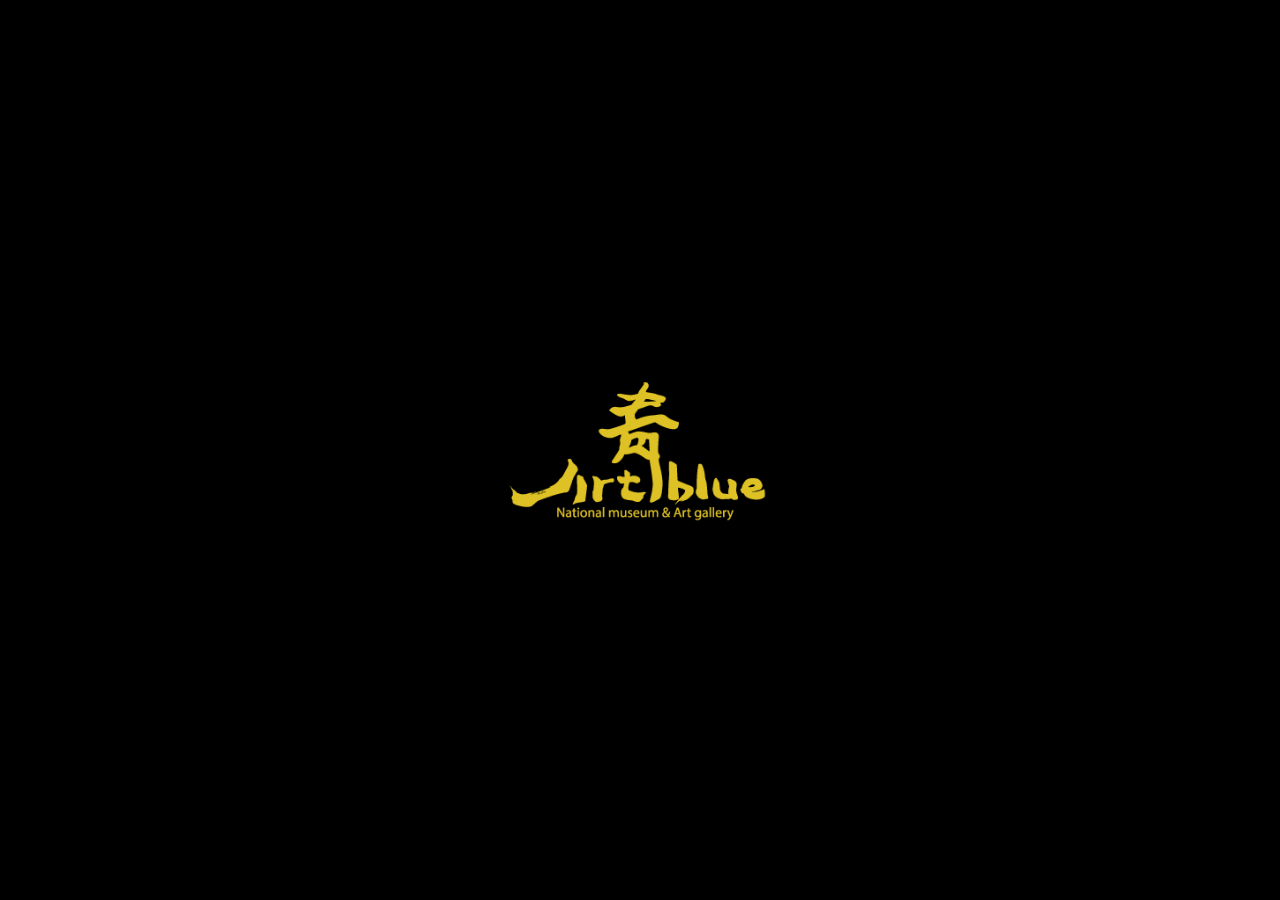
<file: index.html>
<!DOCTYPE html>
<html lang="en">

<head>
    <meta charset="UTF-8">
    <meta name="viewport" content="width=device-width, initial-scale=1.0">
    <link type="text/css" rel="stylesheet" href="style.css" />
    <title>Artblue</title>

    <link rel="shortcut icon" href="/img/favicon/favicon.ico" type="image/x-icon" sizes="16x16"
        style="vertical-align: center;">
    <link rel="icon" href="/img/favicon/favicon.ico" type="image/x-icon" sizes="16x16" style="vertical-align: center;">
    <link rel="canonical" href="http://www.artblue.io/" style="vertical-align: center;">

</head>

<body>
    <script>
        document.body.style.backgroundColor = "black";
    </script>


    <div class="gate">
        <a href="./main.html"><img id="main" src="/img/main-logo.png" alt="ArtBlue" class="gate__logo"></a>
    </div>
</body>

</html>
</file>
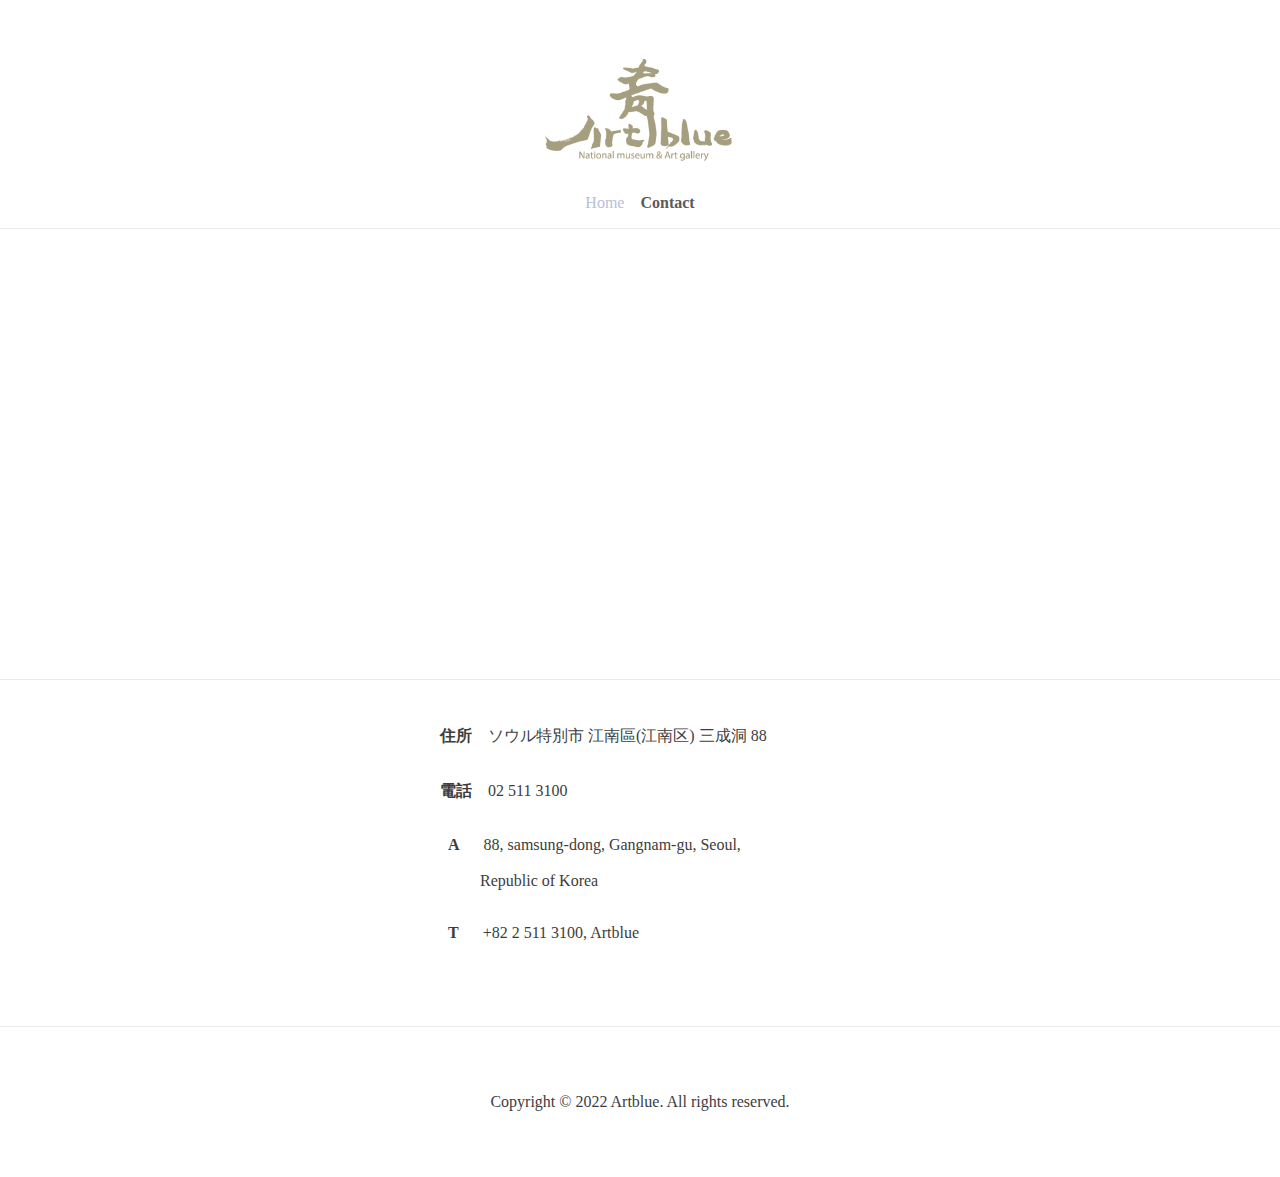
<file: contact.html>
<!DOCTYPE html>
<html lang="en">

<head>
    <meta charset="UTF-8">
    <meta name="viewport" content="width=device-width, initial-scale=1.0">
    <link type="text/css" rel="stylesheet" href="style.css" />

    <link rel="shortcut icon" href="/img/favicon/favicon.ico" type="image/x-icon" sizes="16x16"
        style="vertical-align: center;">
    <link rel="icon" href="/img/favicon/favicon.ico" type="image/x-icon" sizes="16x16" style="vertical-align: center;">
    <link rel="canonical" href="http://www.artblue.io/" style="vertical-align: center;">

    <title>Artblue</title>


</head>

<body>
    <div class="top">
        <div class="top__inner">
            <img id="main" src="/img/main-logo-gray.png" alt="ArtBlue" class="home-logo">

            <article>
                <span class="nav">
                    <ul>
                        <li>
                            <a href="/main.html" name="home" title="Home">Home</a>
                        </li>
                        <li>
                            <a href="/contact.html" name="contact" class="on" title="Contact">Contact</a>
                        </li>
                    </ul>
                </span>
            </article>
        </div>
    </div>

    <div class="map-sector">
        <div id="map"
            style="width:70%; height:350px; border-radius: 0.3em; background-color: white; display: block; margin: auto;">
        </div>

        <script type="text/javascript"
            src="//dapi.kakao.com/v2/maps/sdk.js?appkey=face26c2a0f31fb6d61cd7a86fe5d001"></script>
        <script>
            var mapContainer = document.getElementById('map'), // 지도를 표시할 div
                mapOption = {
                    center: new kakao.maps.LatLng(37.51706499999993, 127.05919499999955), // 지도의 중심좌표
                    level: 3 // 지도의 확대 레벨
                };

            var map = new kakao.maps.Map(mapContainer, mapOption); // 지도를 생성합니다

            // 마커가 표시될 위치입니다
            var markerPosition = new kakao.maps.LatLng(37.51706499999993, 127.05919499999955);

            // 마커를 생성합니다
            var marker = new kakao.maps.Marker({
                position: markerPosition
            });

            // 마커가 지도 위에 표시되도록 설정합니다
            marker.setMap(map);

            // 일반 지도와 스카이뷰로 지도 타입을 전환할 수 있는 지도타입 컨트롤을 생성합니다
            var mapTypeControl = new kakao.maps.MapTypeControl();

            // 지도에 컨트롤을 추가해야 지도위에 표시됩니다
            // kakao.maps.ControlPosition은 컨트롤이 표시될 위치를 정의하는데 TOPRIGHT는 오른쪽 위를 의미합니다
            map.addControl(mapTypeControl, kakao.maps.ControlPosition.TOPRIGHT);

            // 지도 확대 축소를 제어할 수 있는  줌 컨트롤을 생성합니다
            var zoomControl = new kakao.maps.ZoomControl();
            map.addControl(zoomControl, kakao.maps.ControlPosition.RIGHT);
        </script>
    </div>

    <div class="info">
        <p><strong>住所</strong>&nbsp;&nbsp;&nbsp;&nbsp;ソウル特別市 江南區(江南区) 三成洞 88
            <br><br>
        <p><strong>電話</strong>&nbsp;&nbsp;&nbsp;&nbsp;02 511 3100
            <br><br>
        <p>&nbsp;&nbsp;<strong>A</strong>&nbsp;&nbsp;&nbsp;&nbsp;&nbsp;&nbsp;88, samsung-dong, Gangnam-gu, Seoul,
            <br><br>&nbsp;&nbsp;&nbsp;&nbsp;&nbsp;&nbsp;&nbsp;&nbsp;&nbsp;&nbsp;Republic of Korea
            <br><br>
        <p><strong>&nbsp;&nbsp;T</strong>&nbsp;&nbsp;&nbsp;&nbsp;&nbsp;&nbsp;+82 2 511 3100, Artblue
            <br><br>
        </p>
    </div>

    <div class="footer">
        <p>Copyright © 2022 Artblue. All rights reserved.</p>
    </div>




</body>

</html>
</file>
<file: style.css>
html,
body {
    width: 100%;
    height: 100%;
    margin: 0;
}

a {
    text-decoration: none;
}


.gate {
    display: flex;
    justify-content: center;
    align-items: center;
    height: 100%;
}

.gate__logo {
    display: block;
    /* margin: 370px auto 0 auto; */
    width: 300px;
    background-color: #000;
}

hr.horizontal {
    width: calc(100% - 10px);
    border-top: 0.2px solid #ebebeb;
}

.top {
    overflow: hidden;
}

.top__inner {
    width: 100vw;
}

.home-logo {
    display: block;
    margin: auto;
    width: 220px;
    padding: 50px 0px 10px 0px;
    /* background-color: #ff0; */
}

article .nav ul {
    display: flex;
    flex-wrap: nowrap;
    justify-content: center;
    align-items: center;
    padding: 0px;
}

article .nav li {
    list-style: none;
}

.nav a {
    width: 100%;
    padding: 8px;
    height: 30px;
    line-height: 1;
    color: #b5c0da;
    text-align: center;
}

.nav a.on {
    height: 42px;
    /* border-bottom: 3px solid #0062df; */
    color: #5a5a5a;
    font-weight: 700;
}

.nav a,
a:active,
a:visited {
    text-decoration: none;
}

.nav a:hover {
    /* text-decoration: underline; */
}

.map-sector {
    width: 100%;
    height: 350px;
    border-top: 1px solid #ebebeb;
    border-bottom: 1px solid #ebebeb;
    padding: 50px 0px;

}

.map{
    width:70%; height:350px; border-radius: 0.3em; display: block; margin: auto;}

.info {
    width: 400px;
    display: block;
    margin: auto;
    padding: 30px 0px 50px 0px;
}

.info>p {
    color: #3d3d3d;
}

.footer {
    border-top: 1px solid #ebebeb;
    height: 50px;
    padding: 50px;
}

.footer>p {
    text-align: center;
    color: #3d3d3d;
}
</file>
